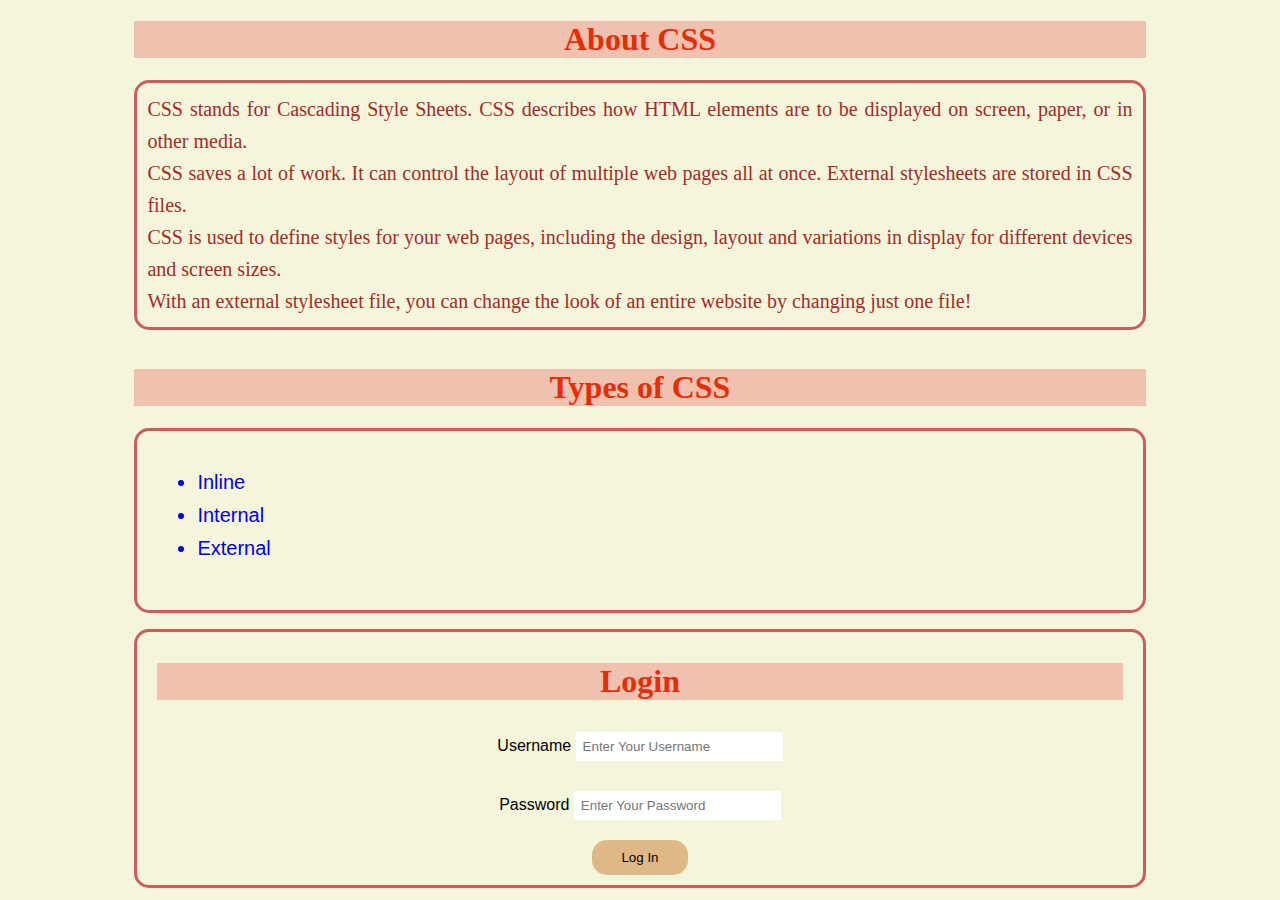
<file: index1.html>
<!DOCTYPE html>
<html>

<head>
    <title>My Site</title>
    <link rel="stylesheet" href="CSS/style1.css">
</head>

<body>
    <div class="container">
        <h1>About CSS</h1>

        <p>
        <div class="c1">
           
            CSS stands for Cascading Style Sheets. CSS describes how HTML elements are to be displayed on screen, paper,
            or in other media.
            <br>
            CSS saves a lot of work. It can control the layout of multiple web pages all at once. External stylesheets
            are stored in CSS files.
            <br>
            CSS is used to define styles for your web pages, including the design, layout and variations in display for
            different devices and screen sizes.
            <br>      
            With an external stylesheet file, you can change the look of an entire website by changing just one file!
            <br>
        </div>
        <br>
        <h1>Types of CSS</h1>
        <div class="c2">
            
            <ul>
                <a href="#"><li>Inline</li></a>
                <a href="#"><li>Internal</li></a>
                <a href="#"><li>External</li></a>
            </ul>
        </div>
        </p>
        
        
        <form action="#" class="f1">
            
            <h1>Login</h1>
            <div class="fc">
                <label>Username</label>
                <input type="text" name="uname" placeholder="Enter Your Username" required>
            </div>
            
            <div class="fc">
                <label>Password</label>
                <input type="password" name="pwd" placeholder="Enter Your Password" minlength="8" required>
            </div>
            
            <div class="button">
                <input type="submit" name="submit" value="Log In">
            </div>
            
        </form>
        

    </div>
</body>

</html>
</file>
<file: CSS/style1.css>
body{
    background-color: beige;
    font-family: Arial, Helvetica, sans-serif;
}

h1{
    color: #E72D06;
    background-color: rgb(241, 193, 176);
    font-family: Georgia, serif;
    text-align: center;
   
}
a{
    text-decoration: none;
}
a:hover{
    color: red;
}
a:active{
    color: green;
}
a:visited{
    color: brown;
}

.c1{
    color: brown;
    font-weight: normal;
    font-size: 20px;
    font-family: Georgia, serif;
    line-height: 1.6em;
    text-align: justify;
    border: indianred 3px solid;
    border-radius: 15px;
    padding: 10px;
}

.c2{
    padding: 20px;
    border: indianred 3px solid;
    border-radius: 15px;
}

.c2 li{
    padding-bottom: 10px;
}

ul{
    font-size: 20px;
}

@media(min-width:468px) {
.container{
    width: 80%;
    margin: auto;
    
}}

.f1{
    padding: 10px 20px;
    border: indianred 3px solid;
    border-radius: 15px;
    text-align: center;
}
.fc{
    padding-bottom: 20px;
    padding-top: 10px;
    
}
.f1 input[type=text], input[type=password]{
    padding: 7px;
    width: 20%;
    border: none;
}
.button input{
    background-color: burlywood;
    padding: 10px;
    width: 10%;
    border: none;
    border-radius: 15px;
}
.button:hover input{
    background-color:  darkkhaki;
    color: white;
    cursor: auto;
}
</file>
